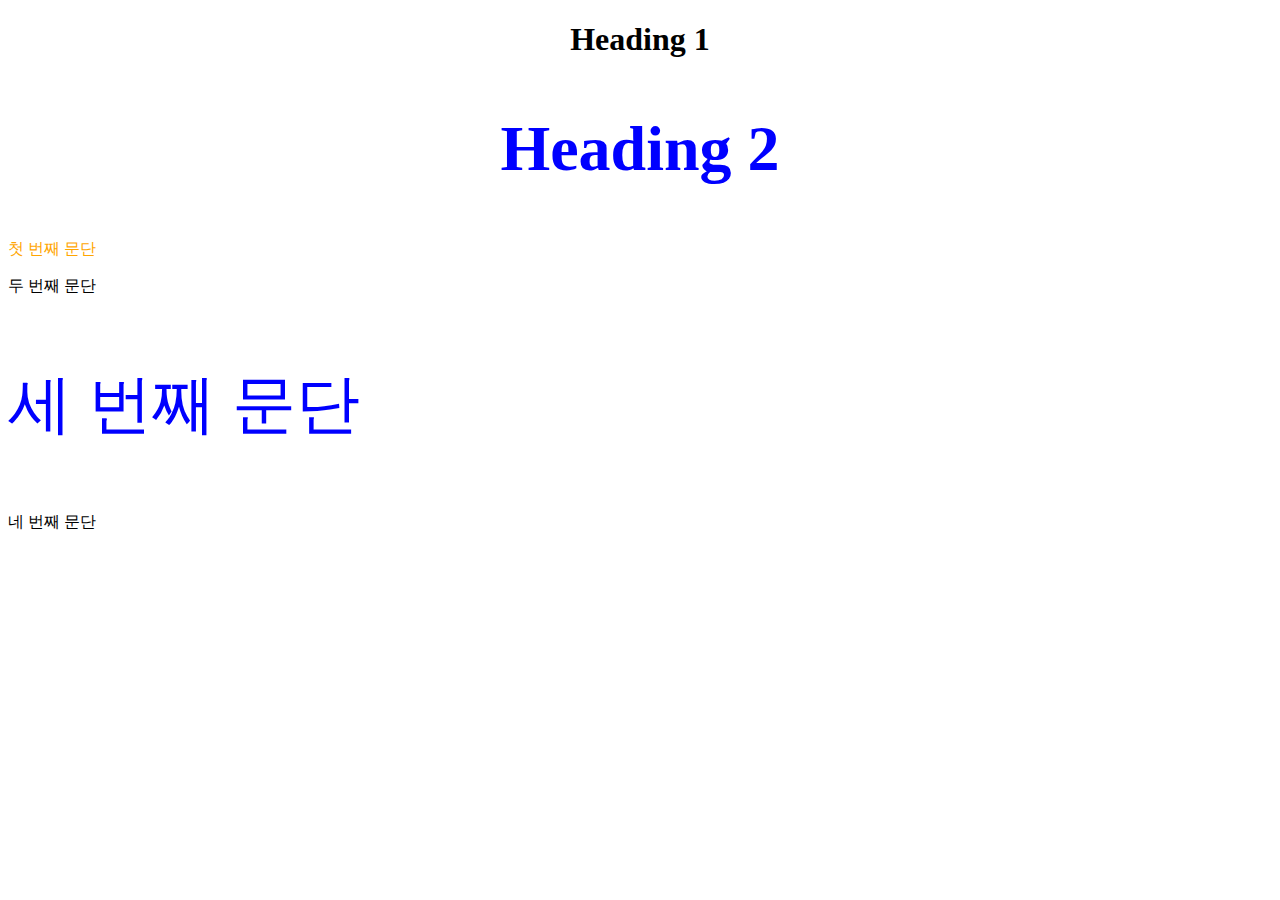
<file: class_exam.html>
<!DOCTYPE html>

<html>
    <head>
        <title>id/class example</title>
        <meta charset="utf-8">
        <style>
            .big-blue-text{
                font-size: 64px;
                color: blue;
            }
            .centerd-text{
                text-align:center;
            }

            #best-text {
                color: orange;
            }
        </style>
    </head>
    <body>
        <h1 class="centerd-text">Heading 1</h1>
        <h2 class="big-blue-text centerd-text">Heading 2</h2>

        <p id="best-text">첫 번째 문단</p>
        <p>두 번째 문단</p>
        <p class="big-blue-text">세 번째 문단</p>
        <p>네 번째 문단</p>




    </body>






</html>
</file>
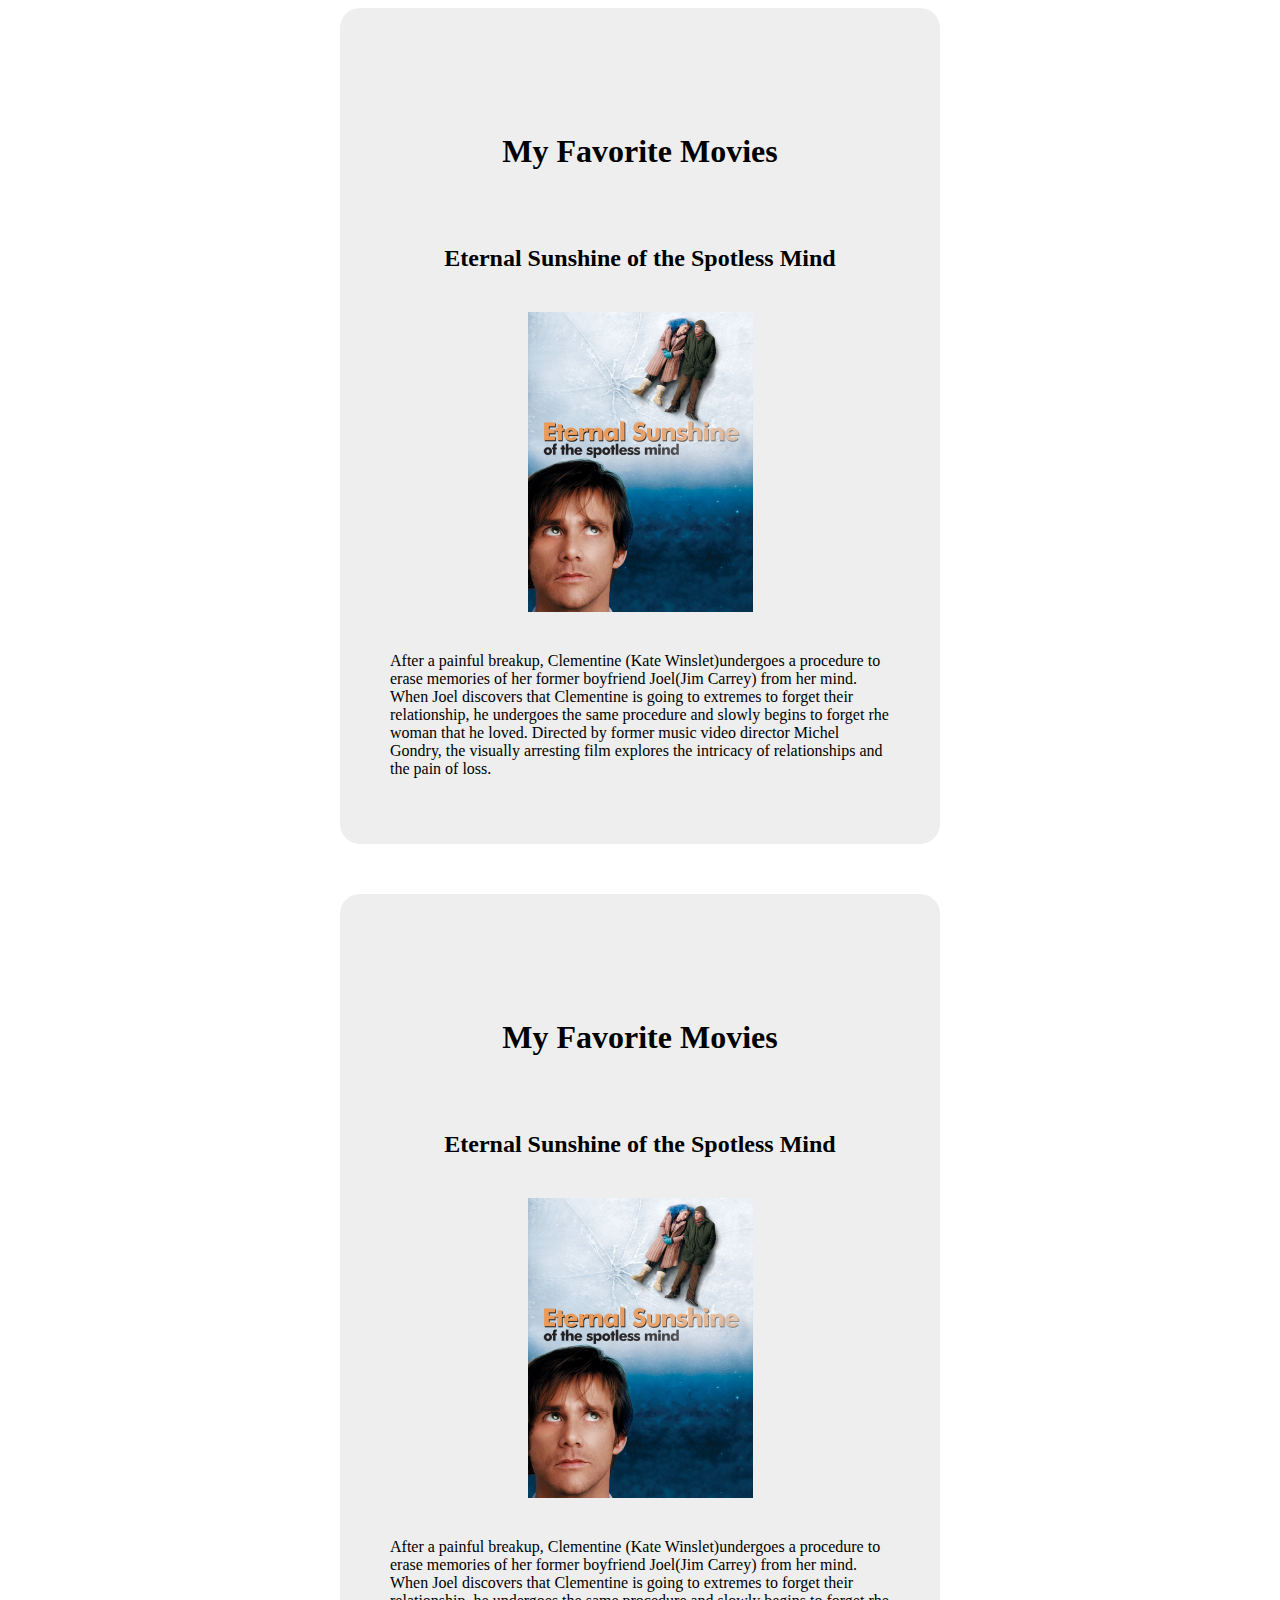
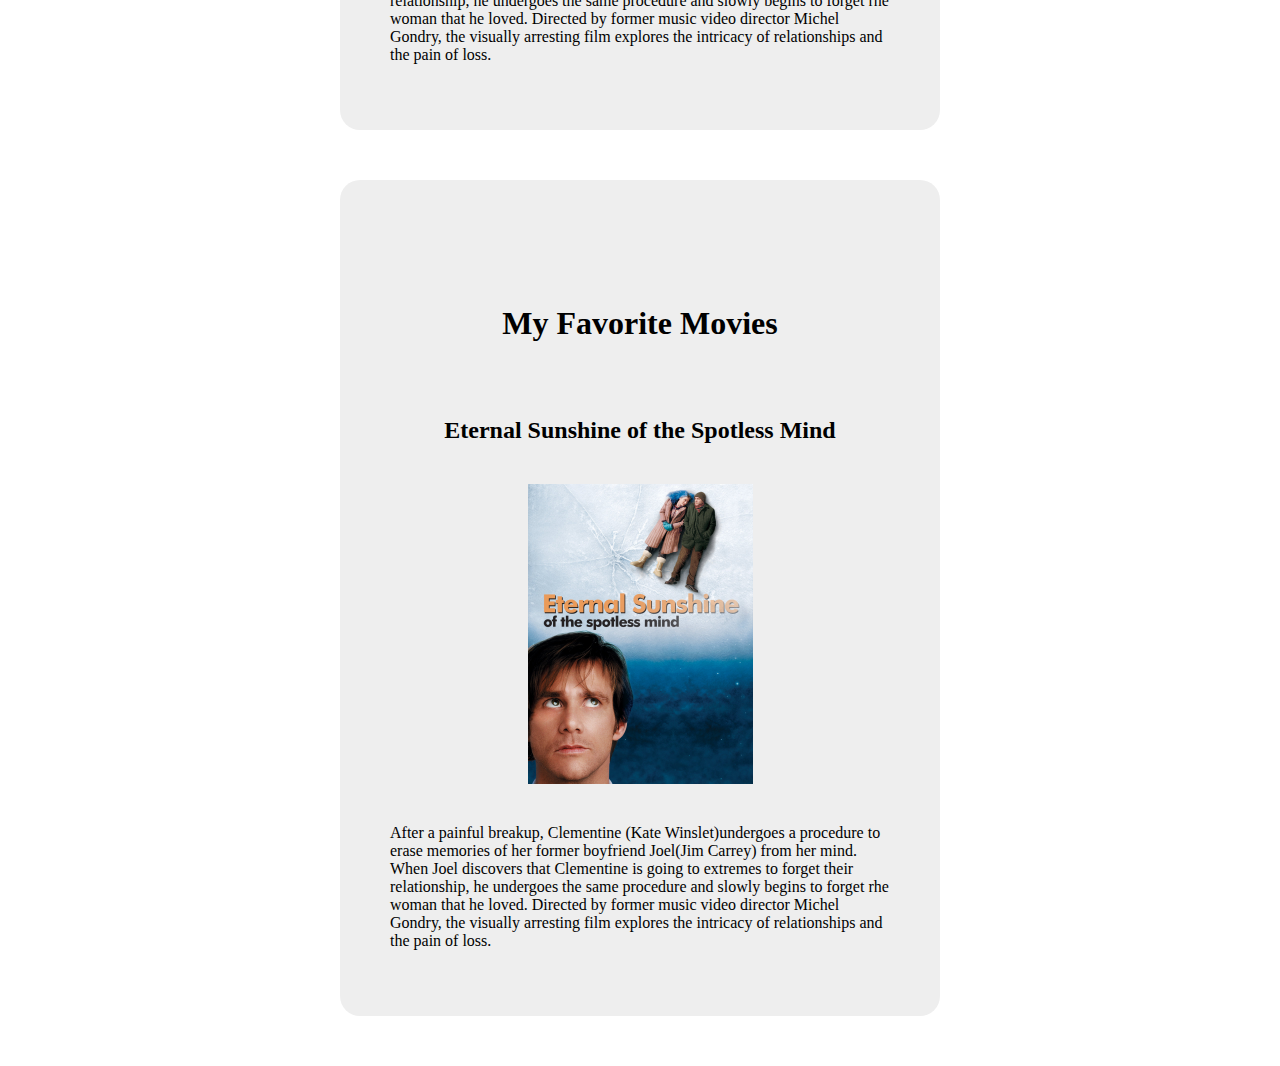
<file: movie.html>
<!DOCTYPE html>
<html>
    <head>
        <title>My Favorite Movies</title>
        <meta charset="utf-8">
        <style>
            h1{
                text-align: center;
                margin-top: 75px;
                margin-bottom: 75px;
            }
            .movie{
                background-color: #eee;
                border-radius: 20px;
                margin-bottom: 50px;
                padding: 50px;
                width: 500px;
                margin-left: auto;
                margin-right: auto;
            }

            .movie .title{
                text-align: center;
            }
            .movie .poster{
                display: block;
                margin-left: auto;
                margin-right: auto;
                margin-top: 40px;
                margin-bottom: 40px;
            }
        </style>
    </head>

    <body>
        <div class="movie">
            <h1>My Favorite Movies</h1>

            <h2 class="title">Eternal Sunshine of the Spotless Mind</h2>
            <img class="poster" src="images/Eternal Sunshine.jpg" height="300">
            <p class="summary">After a painful breakup, Clementine (Kate Winslet)undergoes a procedure to erase memories of her former boyfriend Joel(Jim Carrey) from her mind. When Joel discovers that Clementine is going to extremes to forget their relationship, he undergoes the same procedure and slowly begins to forget rhe woman that he loved. Directed by former music video director Michel Gondry, the visually arresting film explores the intricacy of relationships and the pain of loss.</p>
        </div>
        
        <div class="movie">
            <h1>My Favorite Movies</h1>

            <h2 class="title">Eternal Sunshine of the Spotless Mind</h2>
            <img class="poster" src="images/Eternal Sunshine.jpg" height="300">
            <p class="summary">After a painful breakup, Clementine (Kate Winslet)undergoes a procedure to erase memories of her former boyfriend Joel(Jim Carrey) from her mind. When Joel discovers that Clementine is going to extremes to forget their relationship, he undergoes the same procedure and slowly begins to forget rhe woman that he loved. Directed by former music video director Michel Gondry, the visually arresting film explores the intricacy of relationships and the pain of loss.</p>
        </div>

        <div class="movie">
            <h1>My Favorite Movies</h1>

            <h2 class="title">Eternal Sunshine of the Spotless Mind</h2>
            <img class="poster" src="images/Eternal Sunshine.jpg" height="300">
            <p class="summary">After a painful breakup, Clementine (Kate Winslet)undergoes a procedure to erase memories of her former boyfriend Joel(Jim Carrey) from her mind. When Joel discovers that Clementine is going to extremes to forget their relationship, he undergoes the same procedure and slowly begins to forget rhe woman that he loved. Directed by former music video director Michel Gondry, the visually arresting film explores the intricacy of relationships and the pain of loss.</p>
        </div>

    </body>
</html>
</file>
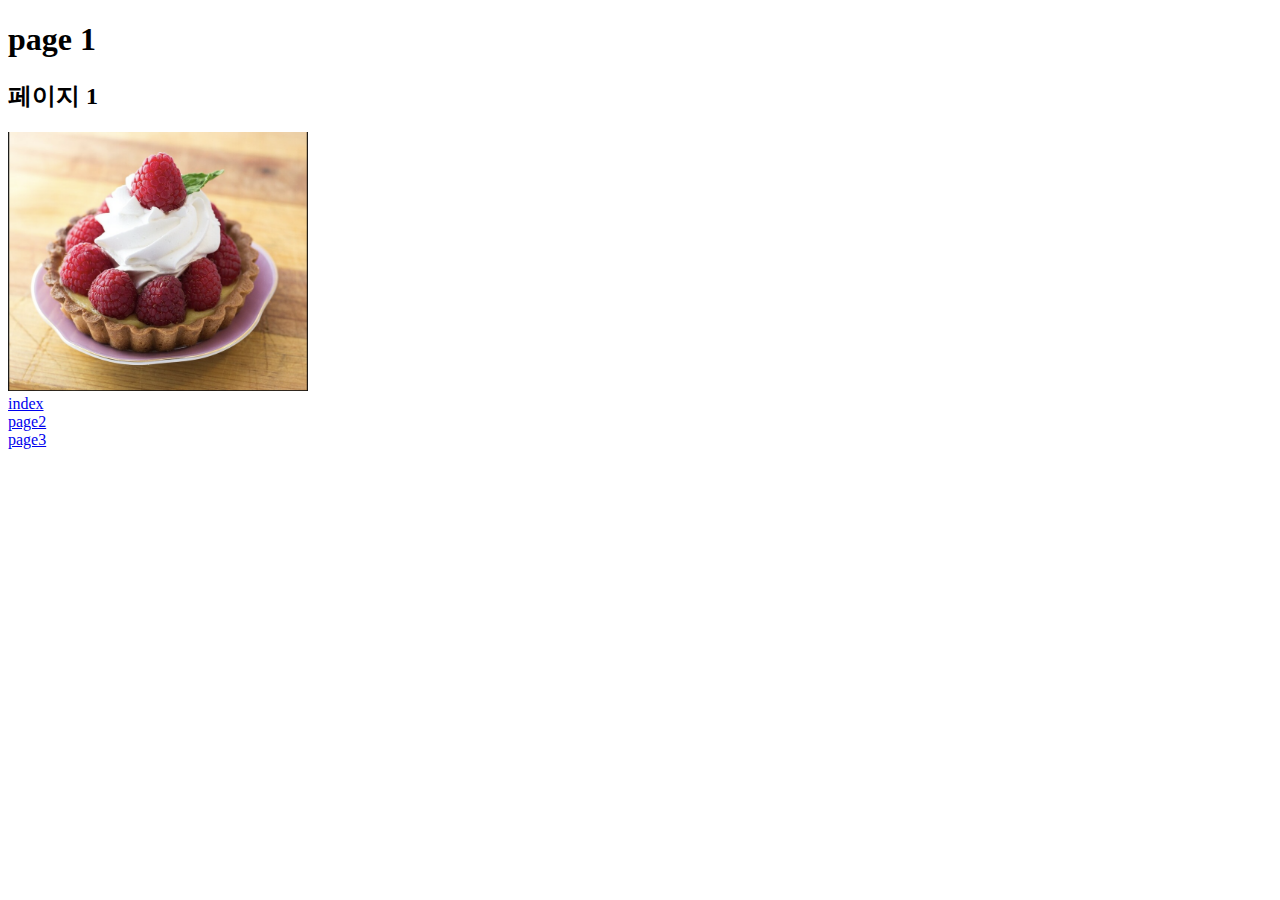
<file: folder1/page1.html>
<!DOCTYPE html>
<html>
<head>
    <title>My First Website</title>
    <meta charest="utf-8">

</head>

    <body>
        <h1>page 1</h1>
        <h2>페이지 1</h2>

        <img src="../images/ice_cream.png"width="300"><br>
        <a href="../index.html">index</a><br>
        <a href="folder2/page2.html">page2</a><br>
        <a href="folder2/page3.html">page3</a><br>

        
    </body>
</html>
</file>
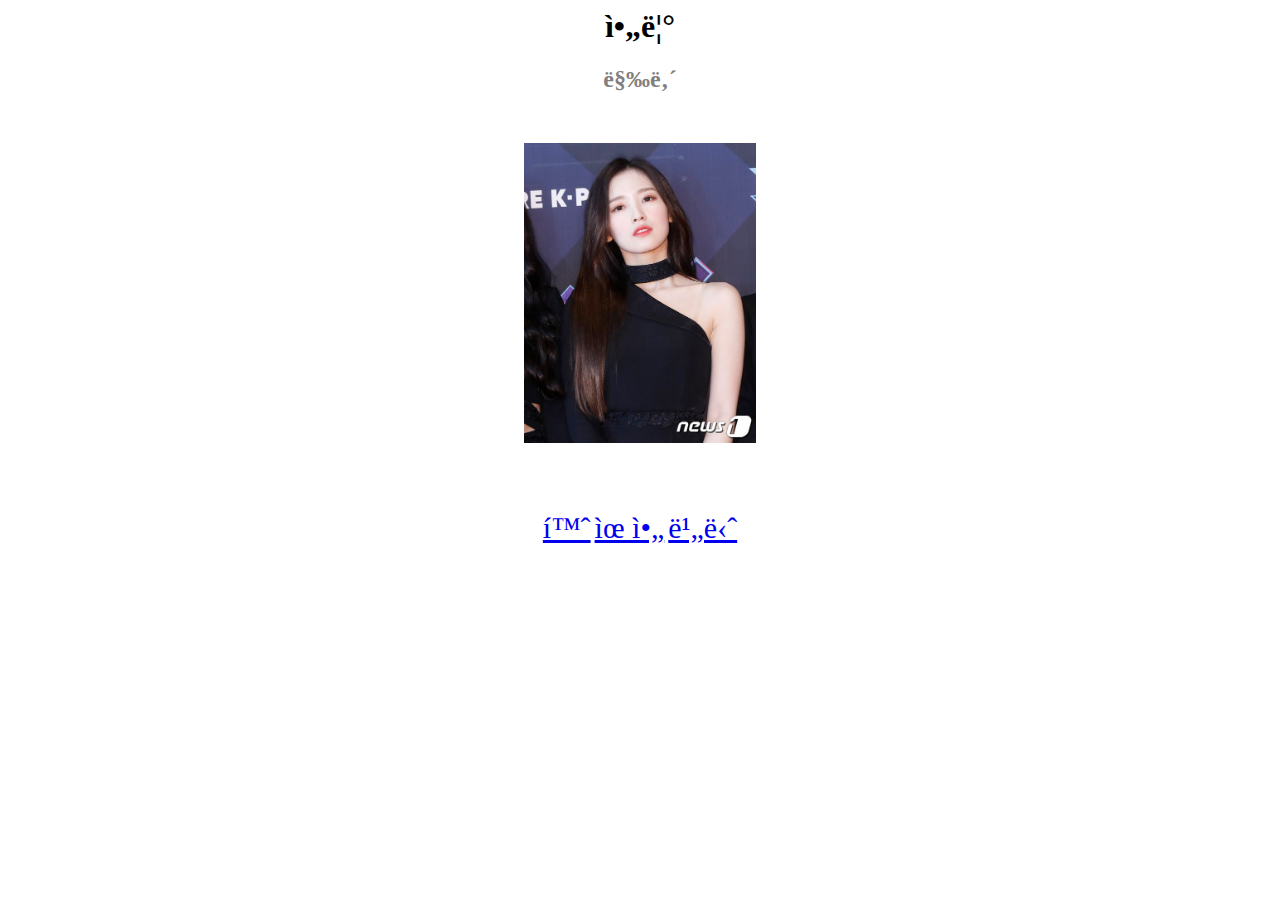
<file: omg/Arin.html>
<!DOCTYPE>
<html>
    <head>
        <title>아린 소개</title>
        <meta charset="uft-8">
        <link href="../css/styles.css" rel="stylesheet">
    </head>
    <body>
        <h1>아린</h1>
        <h2>막내</h2>
        <img src="../images/Arin.jpeg"><br>
        <a href="home.html">홈</a>
        <a href="YooA.html">유아</a>
        <a href="Bini.html">비니</a>
    </body>
</html>
</file>
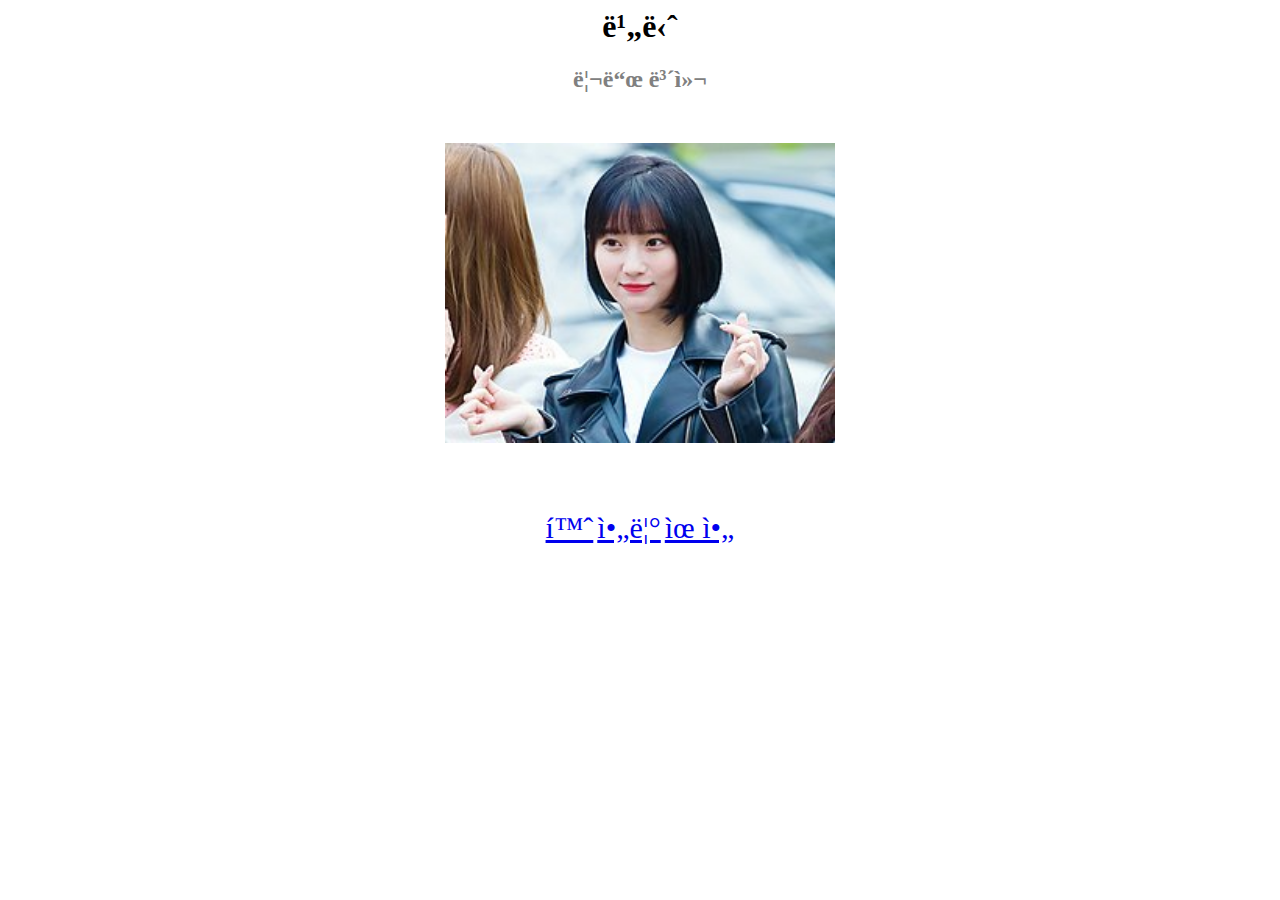
<file: omg/Bini.html>
<!DOCTYPE>
<html>
    <head>
        <title>비니 소개</title>
        <meta charset="uft-8">
        <link href="../css/styles.css" rel="stylesheet">
    </head>
    <body>
        <h1>비니</h1>
        <h2>리드 보컬</h2>
        <img src="../images/bini.jpg"><br>
        <a href="home.html">홈</a>
        <a href="Arin.html">아린</a>
        <a href="YooA.html">유아</a>
    </body>
</html>
</file>
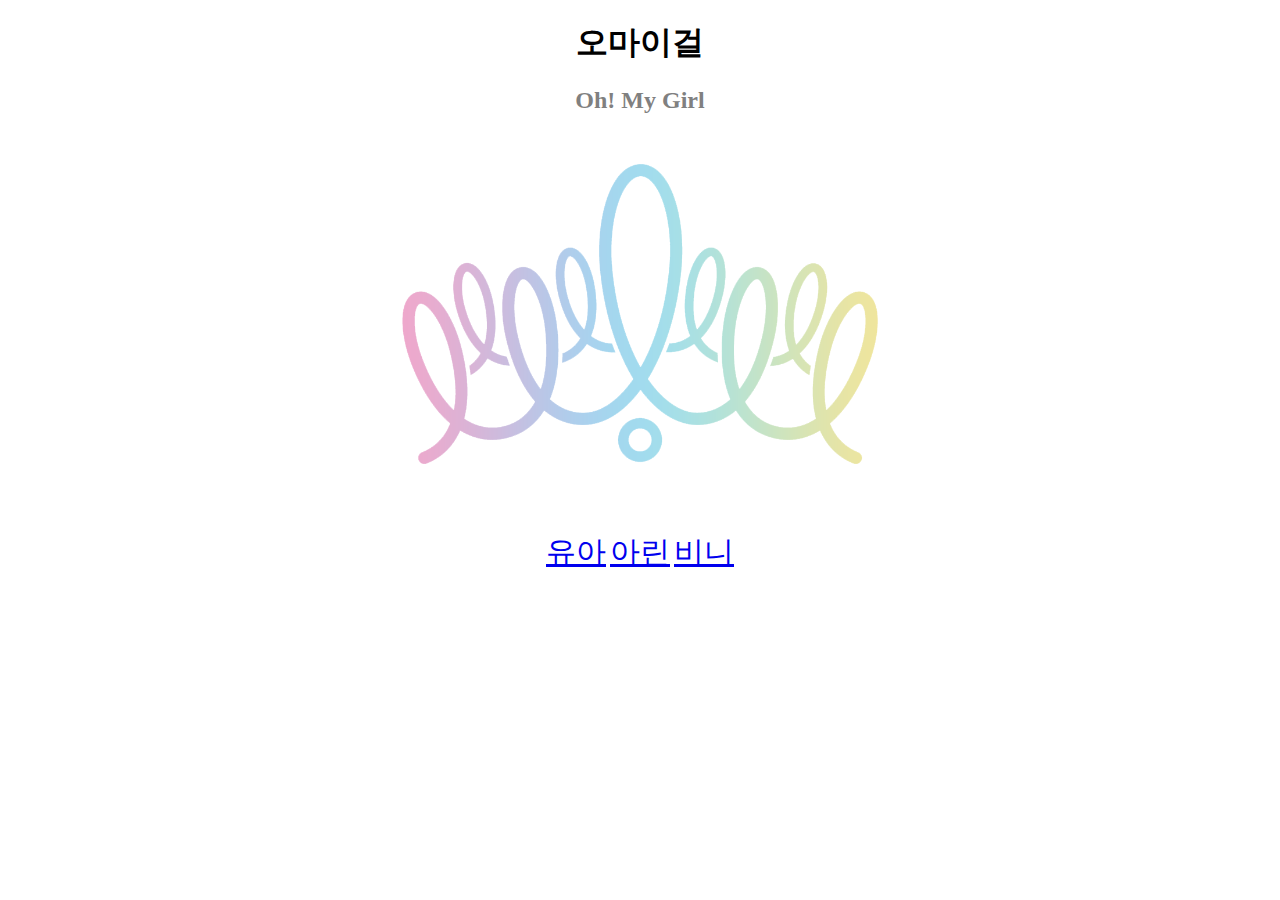
<file: omg/home.html>
<!DOCTYPE html>
<html>
<head>
    <meta charset="UTF-8">
    <title>홈</title>
    <link href="../css/styles.css" rel="stylesheet">
</head>
<body>
    <h1>오마이걸</h1>
    <h2>Oh! My Girl</h2>
    <img src="../images/omg_logo.png"><br>
    <a href="YooA.html">유아</a>
    <a href="Arin.html">아린</a>
    <a href="Bini.html">비니</a>
</body>
</html>
</file>
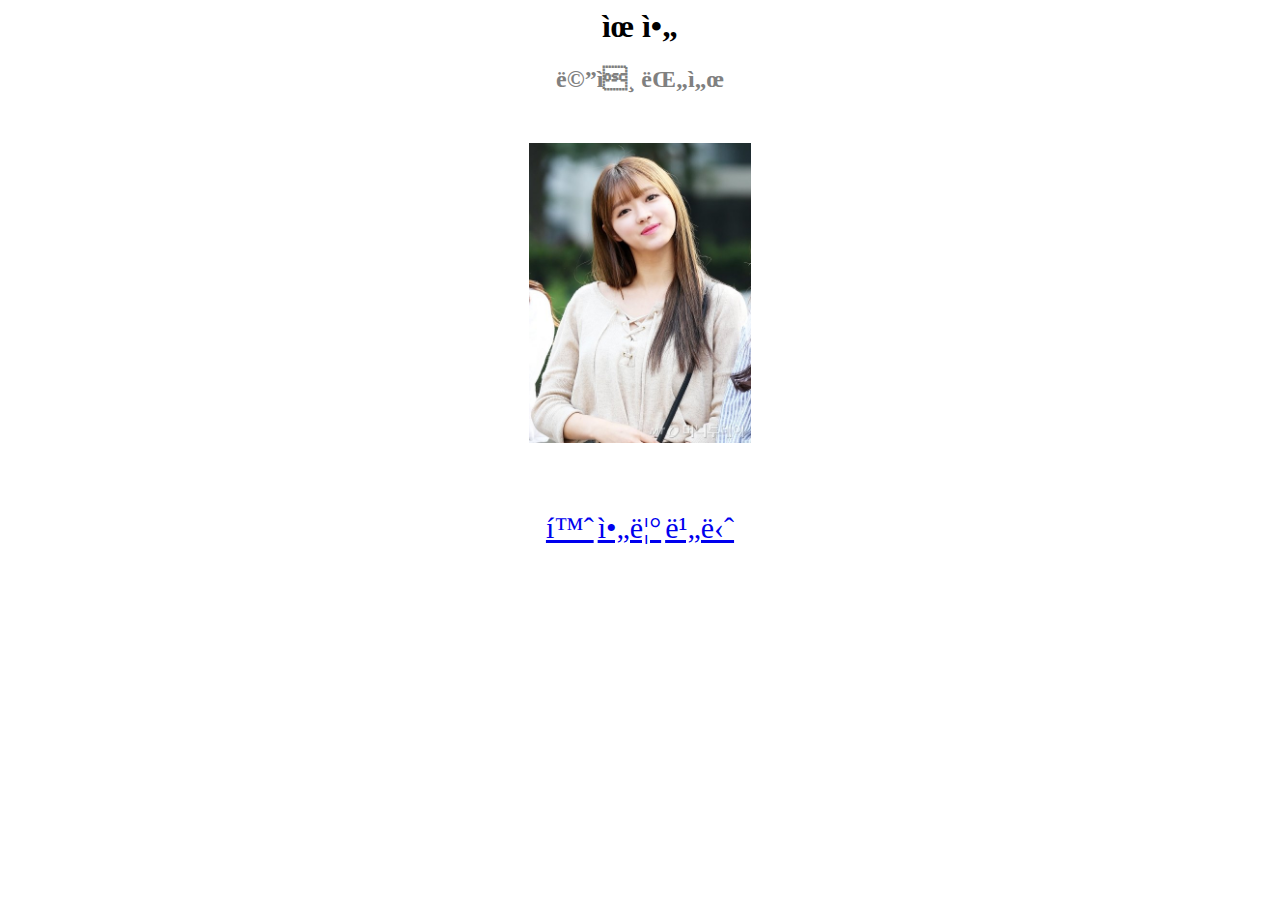
<file: omg/YooA.html>
<!DOCTYPE>
<html>
    <head>
        <title>유아 소개</title>
        <meta charset="uft-8">
        <link href="../css/styles.css" rel="stylesheet">
    </head>
    <body>
        <h1>유아</h1>
        <h2>메인 댄서</h2>
        <img src="../images/YooA.jpeg"><br>
        <a href="home.html">홈</a>
        <a href="Arin.html">아린</a>
        <a href="Bini.html">비니</a>
    </body>
</html>
</file>
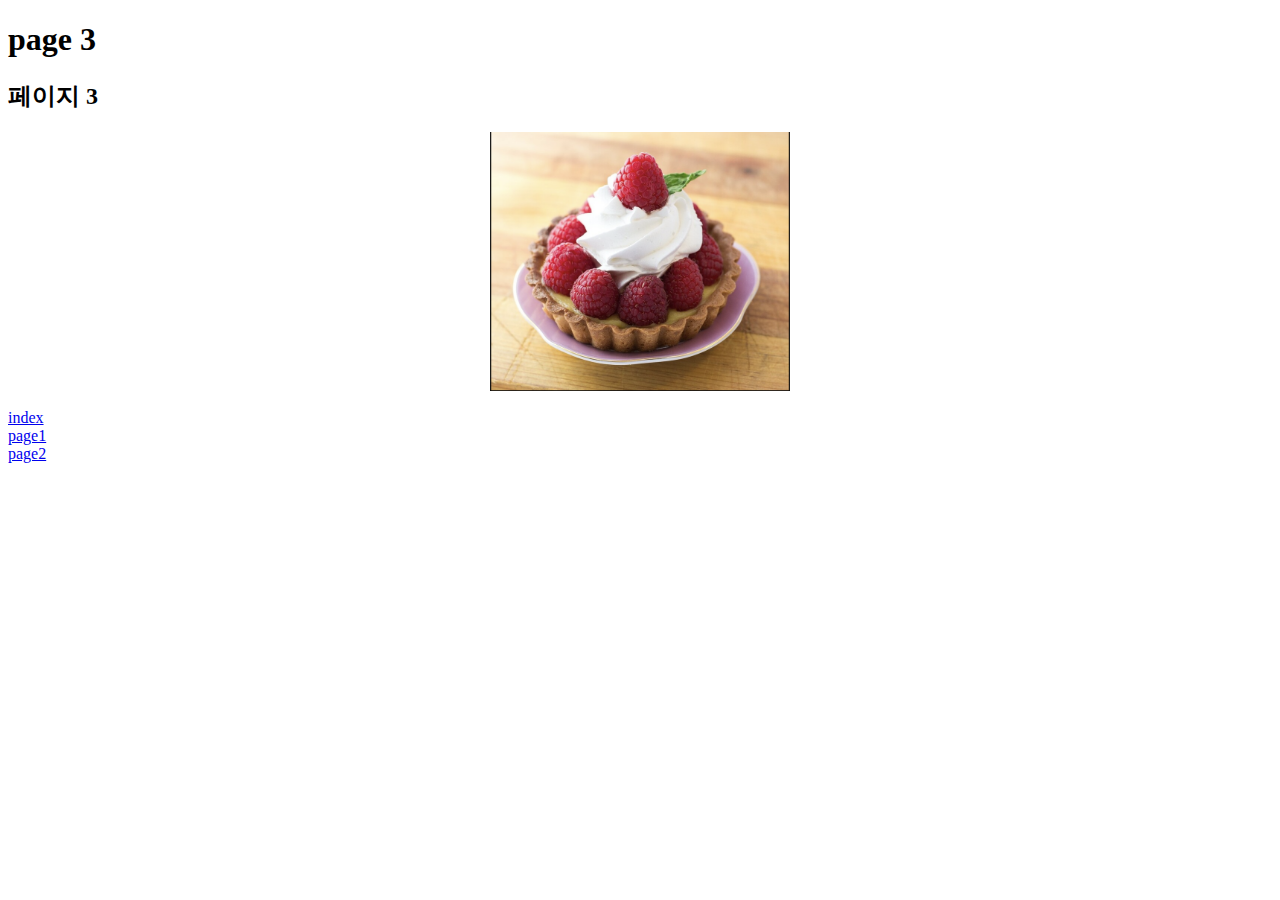
<file: folder1/folder2/page3.html>
<!DOCTYPE html>
<html>
<head>
    <title>My First Website</title>
    <meta charest="utf-8">

    <style>
        img {
            display: block;
            margin-left: auto;
            margin-right: auto;
        }

    </style>
</head>

    <body>
        <h1>page 3</h1>
        <h2>페이지 3</h2>
        <img src="../../images/ice_cream.png"width="300"><br>
        <a href="../../index.html">index</a><br>
        <a href="../page1.html">page1</a><br>
        <a href="page2.html">page2</a><br>
    </body>
</html>
</file>
<file: css/styles.css>
body{
    text-align: center;
}

h2{
    color: gray;
}

img{
    height: 300px;
    display: block;
    margin-left: auto;
    margin-right: auto;
    margin-top: 50px;
    margin-bottom: 50px;
}
a{
    font-size: 30px;
}
</file>
